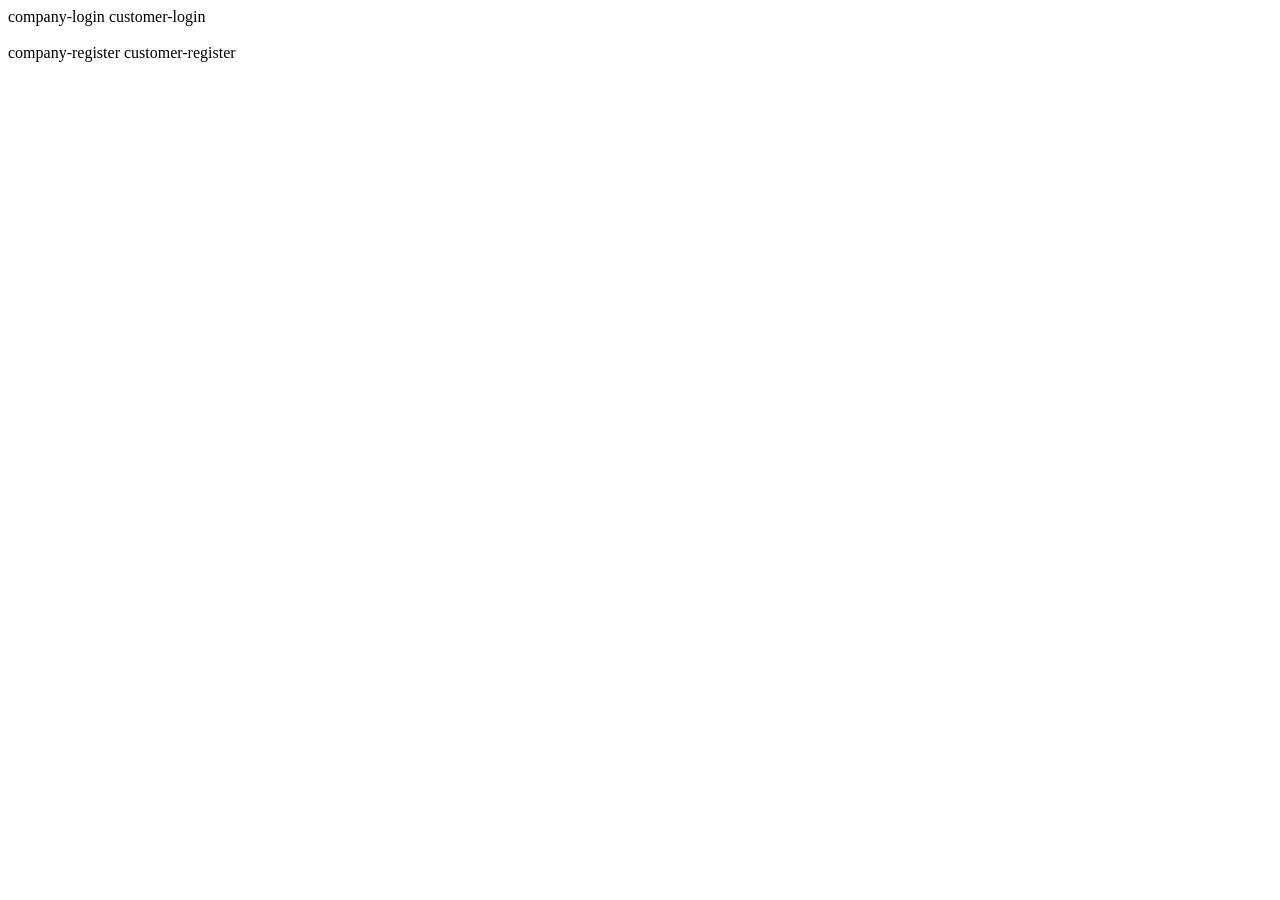
<file: src/main/resources/templates/index.html>
<!DOCTYPE html>
<html xmlns:th="http://www.thymeleaf.org" xmlns:sec="http://www.thymeleaf.org/thymeleaf-extras-springsecurity5">
<head>
<link th:replace="fragments/head :: headerFragment" />
</head>
<body>

	<div th:insert="~{fragments/navbar :: navbar}" th:remove="tag"></div>

	<div class="container">
		<a class="btn btn-primary btn-sm" th:href="${@environment.getProperty('app.company.login')}" role="button">company-login</a>
		<a class="btn btn-primary btn-sm" th:href="${@environment.getProperty('app.customer.login')}" role="button">customer-login</a>
		<br> <br> <a class="btn btn-primary btn-sm" th:href="${@environment.getProperty('app.company.register')}"
			role="button">company-register</a> <a class="btn btn-primary btn-sm"
			th:href="${@environment.getProperty('app.customer.register')}" role="button">customer-register</a>
	</div>
	
	<div th:insert="~{fragments/assets :: assets}" th:remove="tag"></div>

</body>
</html>
</file>
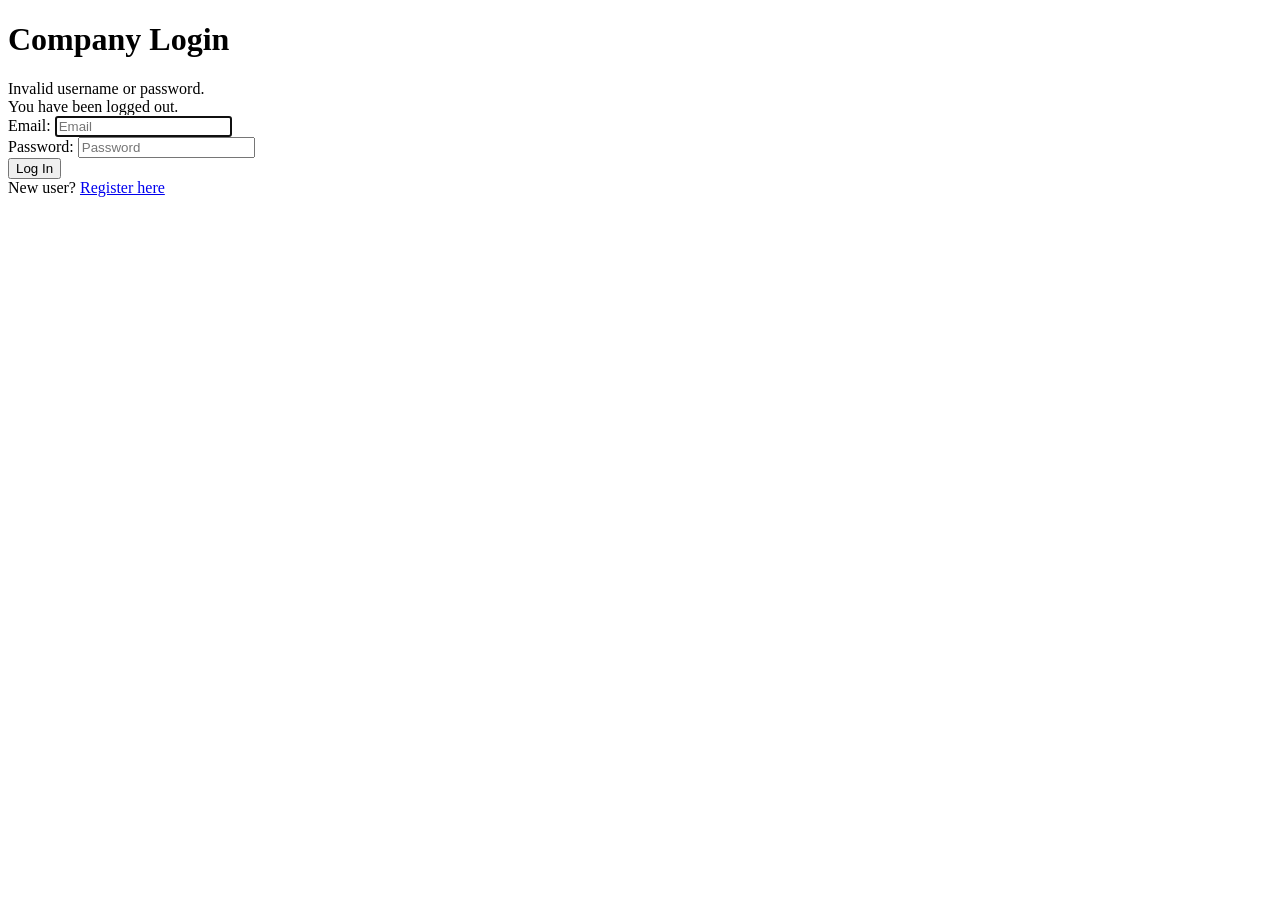
<file: src/main/resources/templates/company-login.html>
<!DOCTYPE html>
<html xmlns:th="http://www.thymeleaf.org" xmlns:sec="http://www.thymeleaf.org/thymeleaf-extras-springsecurity5">
<head>
<link th:replace="fragments/head :: headerFragment" />
</head>
<body>

	<div th:insert="~{fragments/navbar :: navbar}" th:remove="tag"></div>

	<div class="row">
		<div class="col-md-6 col-md-offset-3" style="margin: auto">

			<h1>Company Login</h1>

			<form th:action="${@environment.getProperty('app.company.login')}" method="POST" style="margin: auto;">
				<div th:if="${param.error}">
					<div class="alert alert-danger">Invalid username or password.</div>
				</div>
				<div th:if="${param.logout}">
					<div class="alert alert-info">You have been logged out.</div>
				</div>
				<div class="form-group">
					<label for="username">Email</label>: <input type="text" id="username" name="username" class="form-control"
						autofocus="autofocus" placeholder="Email" />
				</div>
				<div class="form-group">
					<label for="password">Password</label>: <input type="password" id="password" name="password" class="form-control"
						placeholder="Password" />
				</div>
				<div class="form-group">
					<div class="row">
						<div class="col-sm-6 col-sm-offset-3">
							<input type="submit" name="login-submit" id="login-submit" class="form-control btn btn-primary" value="Log In" />
						</div>
					</div>
				</div>
				<input type="hidden" name="${_csrf.parameterName}" value="${_csrf.token}" />
				<div class="form-group">
					<span>New user? <a href="/" th:href="${@environment.getProperty('app.company.register')}">Register here</a></span>
				</div>
			</form>

		</div>
	</div>

	<div th:insert="~{fragments/assets :: assets}" th:remove="tag"></div>

</body>
</html>
</file>
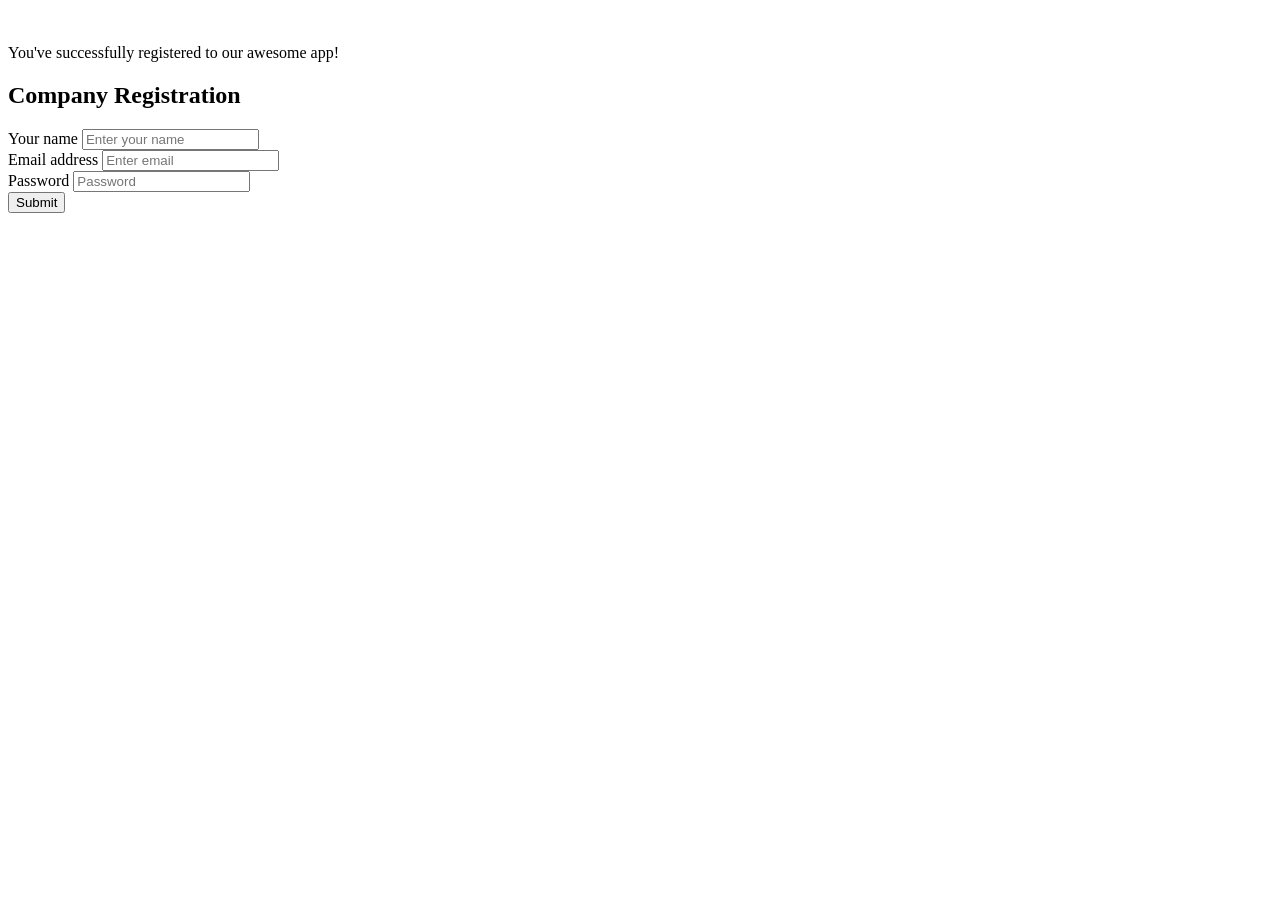
<file: src/main/resources/templates/company-register.html>
<!DOCTYPE html>
<html xmlns:th="http://www.thymeleaf.org" xmlns:sec="http://www.thymeleaf.org/thymeleaf-extras-springsecurity5">
<head>
<link th:replace="fragments/head :: headerFragment" />
</head>
<body>

	<div th:insert="~{fragments/navbar :: navbar}" th:remove="tag"></div>

	<br>
	<br>

	<div class="container">
		<div class="row">
			<div class="col-md-6 col-md-offset-3" style="margin: auto">

				<div th:if="${param.success}">
					<div class="alert alert-info">You've successfully registered to our awesome app!</div>
				</div>

				<h2>Company Registration</h2>
				<form th:action="${@environment.getProperty('app.company.register')}" th:object="${company}" method="post">
					<div class="form-group">
						<label for="exampleInputName1">Your name</label> <input type="text" th:field="*{name}" class="form-control"
							id="exampleInputName1" placeholder="Enter your name">
					</div>
					<div class="form-group">
						<label for="exampleInputEmail1">Email address</label> <input type="email" th:field="*{email}" class="form-control"
							id="exampleInputEmail1" aria-describedby="emailHelp" placeholder="Enter email">
					</div>
					<div class="form-group">
						<label for="exampleInputPassword1">Password</label> <input type="password" th:field="*{password}"
							class="form-control" id="exampleInputPassword1" placeholder="Password">
					</div>
					<button type="submit" class="btn btn-primary">Submit</button>
				</form>
			</div>
		</div>
	</div>

	<div th:insert="~{fragments/assets :: assets}" th:remove="tag"></div>

</body>
</html>
</file>
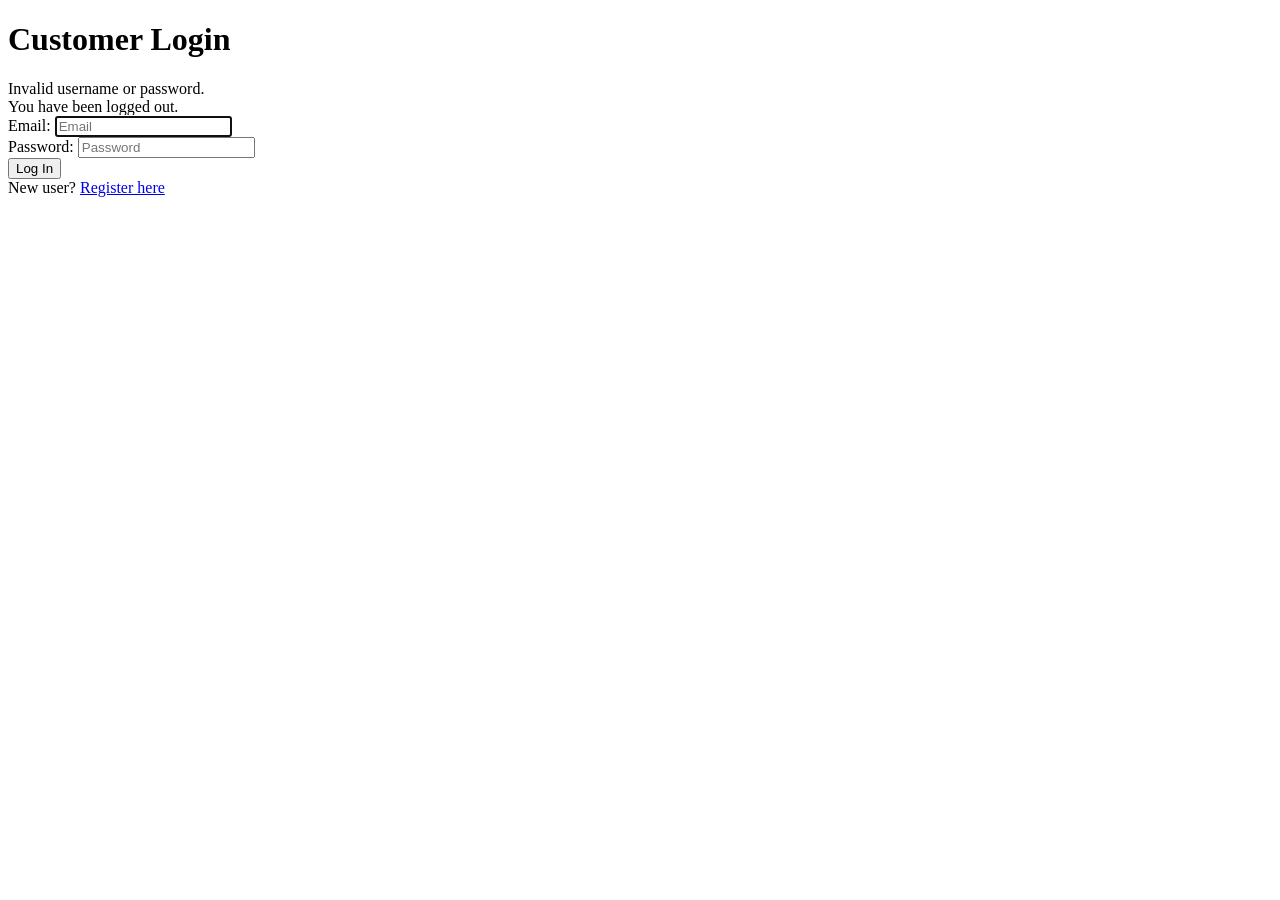
<file: src/main/resources/templates/customer-login.html>
<!DOCTYPE html>
<html xmlns:th="http://www.thymeleaf.org" xmlns:sec="http://www.thymeleaf.org/thymeleaf-extras-springsecurity5">
<head>
<link th:replace="fragments/head :: headerFragment" />
</head>
<body>

	<div th:insert="~{fragments/navbar :: navbar}" th:remove="tag"></div>

	<div class="container">
		<div class="row">
			<div class="col-md-6 col-md-offset-3" style="margin: auto">

				<h1>Customer Login</h1>

				<form th:action="${@environment.getProperty('app.customer.login')}" method="post">
					<div th:if="${param.error}">
						<div class="alert alert-danger">Invalid username or password.</div>
					</div>
					<div th:if="${param.logout}">
						<div class="alert alert-info">You have been logged out.</div>
					</div>
					<div class="form-group">
						<label for="username">Email</label>: <input type="text" id="username" name="username" class="form-control"
							autofocus="autofocus" placeholder="Email" />
					</div>
					<div class="form-group">
						<label for="password">Password</label>: <input type="password" id="password" name="password" class="form-control"
							placeholder="Password" />
					</div>
					<div class="form-group">
						<div class="row">
							<div class="col-sm-6 col-sm-offset-3">
								<input type="submit" name="login-submit" id="login-submit" class="form-control btn btn-primary" value="Log In" />
							</div>
						</div>
					</div>
					<div class="form-group">
						<span>New user? <a href="/" th:href="${@environment.getProperty('app.customer.register')}">Register
								here</a></span>
					</div>
				</form>

			</div>
		</div>
	</div>

	<div th:insert="~{fragments/assets :: assets}" th:remove="tag"></div>

</body>
</html>
</file>
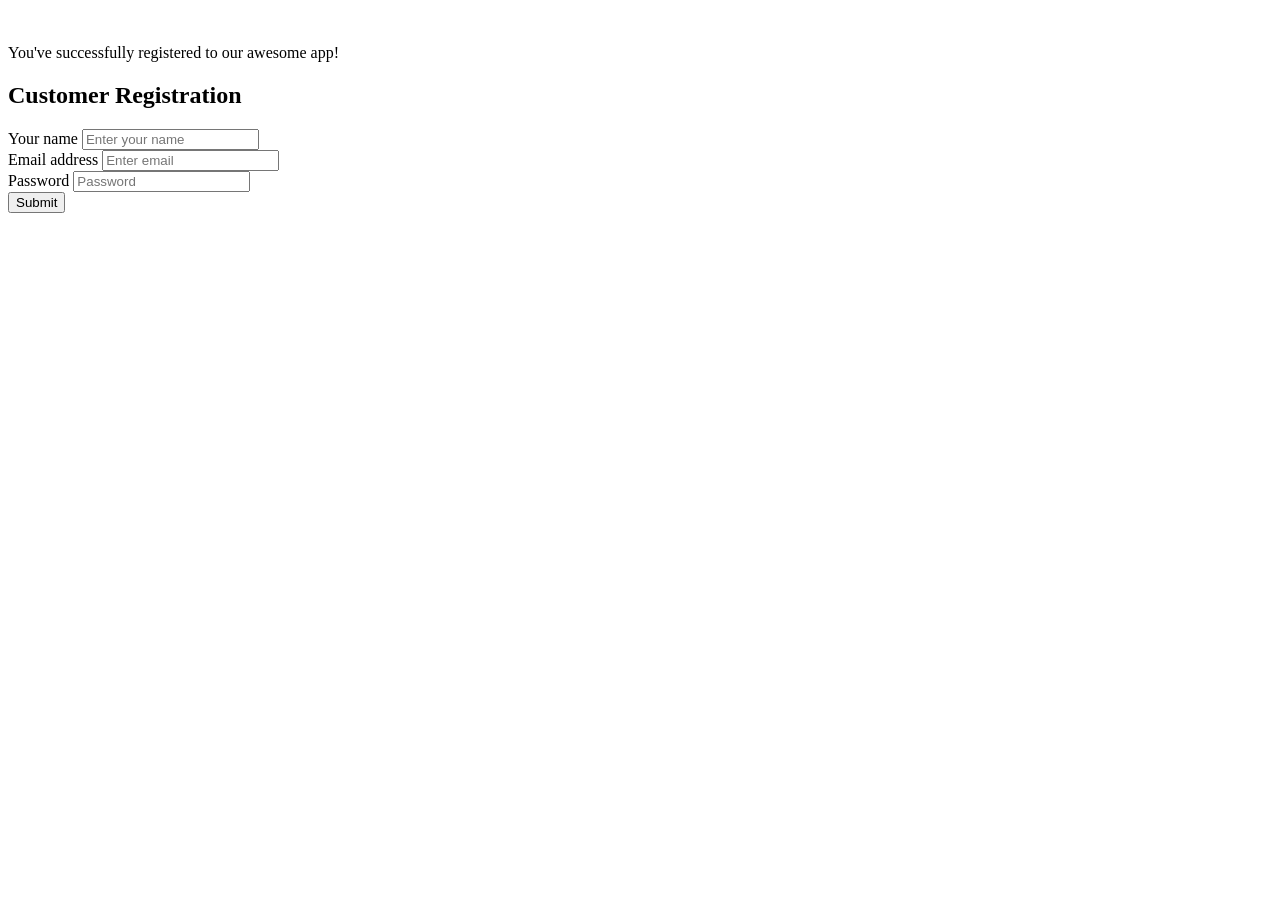
<file: src/main/resources/templates/customer-register.html>
<!DOCTYPE html>
<html xmlns:th="http://www.thymeleaf.org" xmlns:sec="http://www.thymeleaf.org/thymeleaf-extras-springsecurity5">
<head>
<link th:replace="fragments/head :: headerFragment" />
</head>
<body>

	<div th:insert="~{fragments/navbar :: navbar}" th:remove="tag"></div>

	<br>
	<br>

	<div class="container">
		<div class="row">
			<div class="col-md-6 col-md-offset-3" style="margin: auto">

				<div th:if="${param.success}">
					<div class="alert alert-info">You've successfully registered to our awesome app!</div>
				</div>

				<h2>Customer Registration</h2>
				<form th:action="${@environment.getProperty('app.customer.register')}" th:object="${customer}" method="post">
					<div class="form-group">
						<label for="exampleInputName1">Your name</label> <input type="text" th:field="*{name}" class="form-control"
							id="exampleInputName1" placeholder="Enter your name">
					</div>
					<div class="form-group">
						<label for="exampleInputEmail1">Email address</label> <input type="email" th:field="*{email}" class="form-control"
							id="exampleInputEmail1" aria-describedby="emailHelp" placeholder="Enter email">
					</div>
					<div class="form-group">
						<label for="exampleInputPassword1">Password</label> <input type="password" th:field="*{password}"
							class="form-control" id="exampleInputPassword1" placeholder="Password">
					</div>
					<button type="submit" class="btn btn-primary">Submit</button>
				</form>
			</div>
		</div>
	</div>


	<div th:insert="~{fragments/assets :: assets}" th:remove="tag"></div>

</body>
</html>
</file>
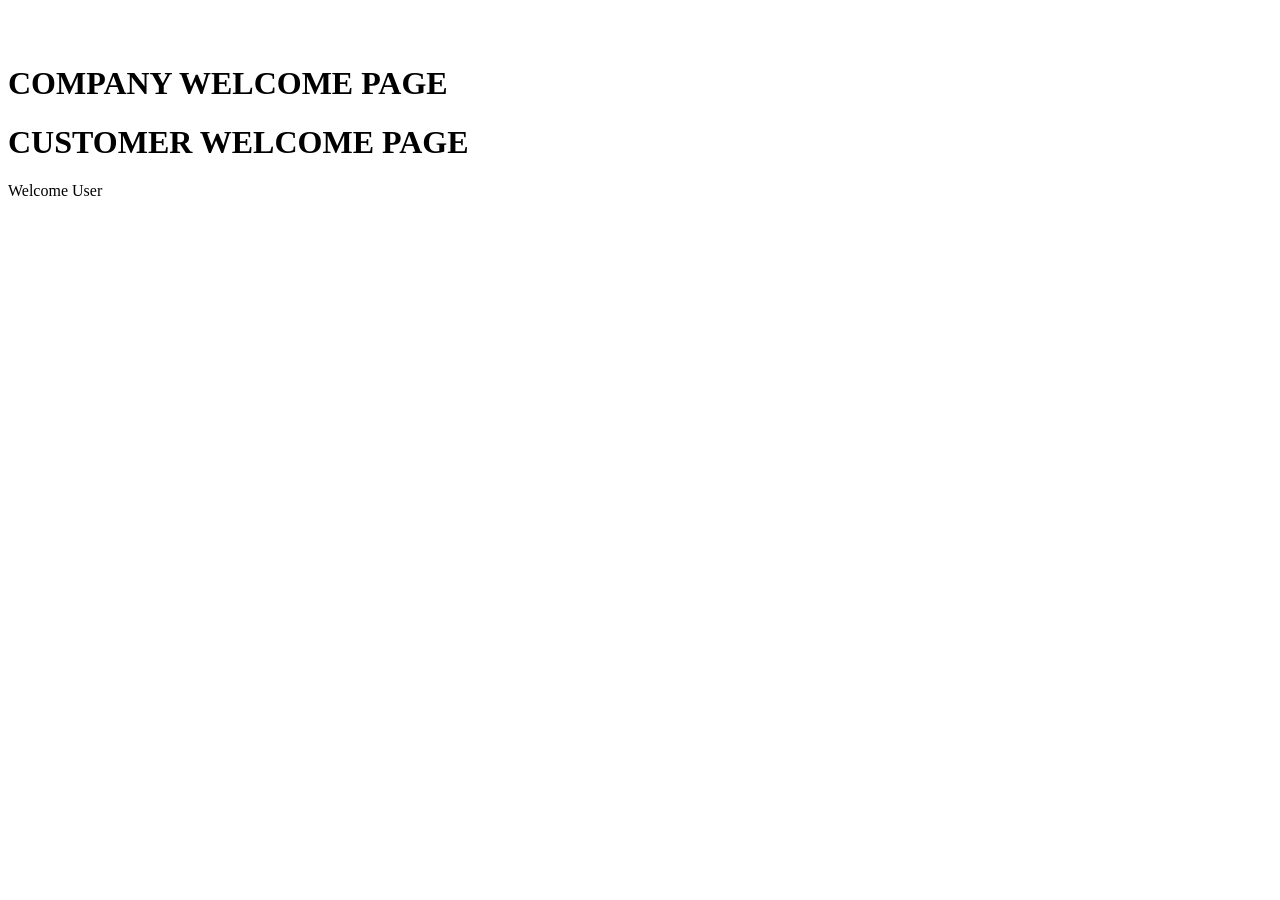
<file: src/main/resources/templates/welcome.html>
<!DOCTYPE html>
<html xmlns:th="http://www.thymeleaf.org" xmlns:sec="http://www.thymeleaf.org/thymeleaf-extras-springsecurity5">
<head>
<link th:replace="fragments/head :: headerFragment"/>
<link th:replace="~{fragments/assets :: assets}"/>
</head>
<body>

	<div th:insert="~{fragments/navbar :: navbar}" th:remove="tag"></div>

	<br>
	<br>
	<div class="container">
		<div sec:authorize="hasRole('ROLE_COMPANY')">
			<h1>COMPANY WELCOME PAGE</h1>
		</div>

		<div sec:authorize="hasRole('ROLE_CUSTOMER')">
			<h1>CUSTOMER WELCOME PAGE</h1>
		</div>

		<p>
			Welcome <span sec:authentication="principal.username">User</span>
		</p>

		<div th:insert="~{fragments/product :: company-products}"></div>
		<div th:insert="~{fragments/welcome-for-customer :: welcome-customer}"></div>
		<div th:insert="~{fragments/welcome-for-company :: welcome-company}"></div>
	</div>

	<div th:insert="~{fragments/assets :: assets}" th:remove="tag"></div>

</body>
</html>
</file>
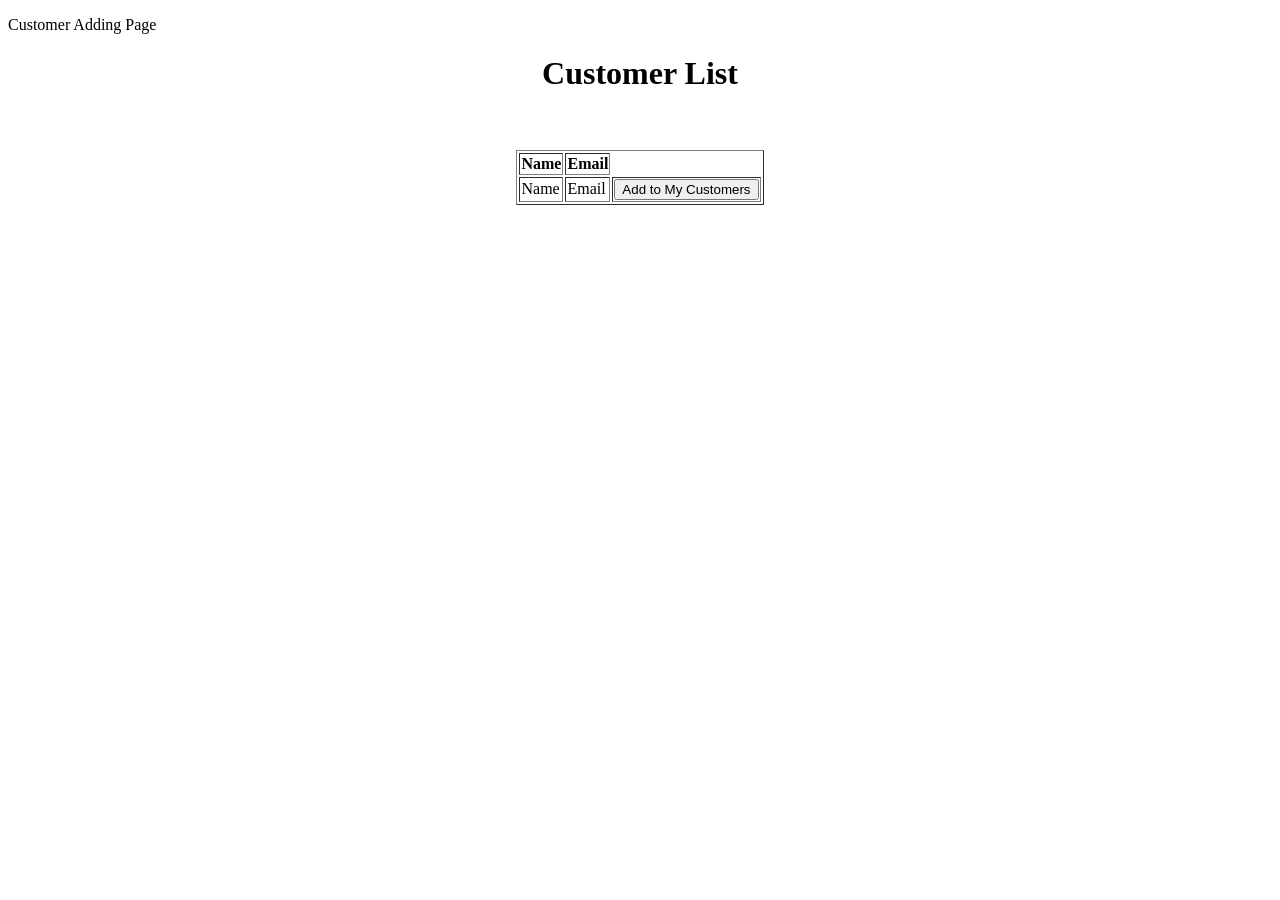
<file: src/main/resources/templates/company/add-customer.html>
<!DOCTYPE html>
<html xmlns:th="http://www.thymeleaf.org" xmlns:sec="http://www.thymeleaf.org/thymeleaf-extras-springsecurity5">
<head>
<link th:replace="fragments/head :: headerFragment" />
</head>
<body>

	<div th:insert="~{fragments/navbar :: navbar}" th:remove="tag"></div>

	<div class="container">
		<p>Customer Adding Page</p>
	</div>

	<div align="center">
		<h1>Customer List</h1>
		<br /> <br />
		<table border="1">
			<thead>
				<tr>
					<th>Name</th>
					<th>Email</th>
				</tr>
			</thead>
			<tbody>
				<tr th:each="customer : ${listCustomers}">
					<td th:text="${customer.name}">Name</td>
					<td th:text="${customer.email}">Email</td>
					<td>
						<form th:action="@{'/company/add-customer/' + ${customer.id}}" method="post">
							<button type="submit" name="add-button" value="add-button" class="btn-link">Add to My Customers</button>
						</form>
					</td>
				</tr>
			</tbody>
		</table>
	</div>

	<div th:insert="~{fragments/assets :: assets}" th:remove="tag"></div>

</body>
</html>
</file>
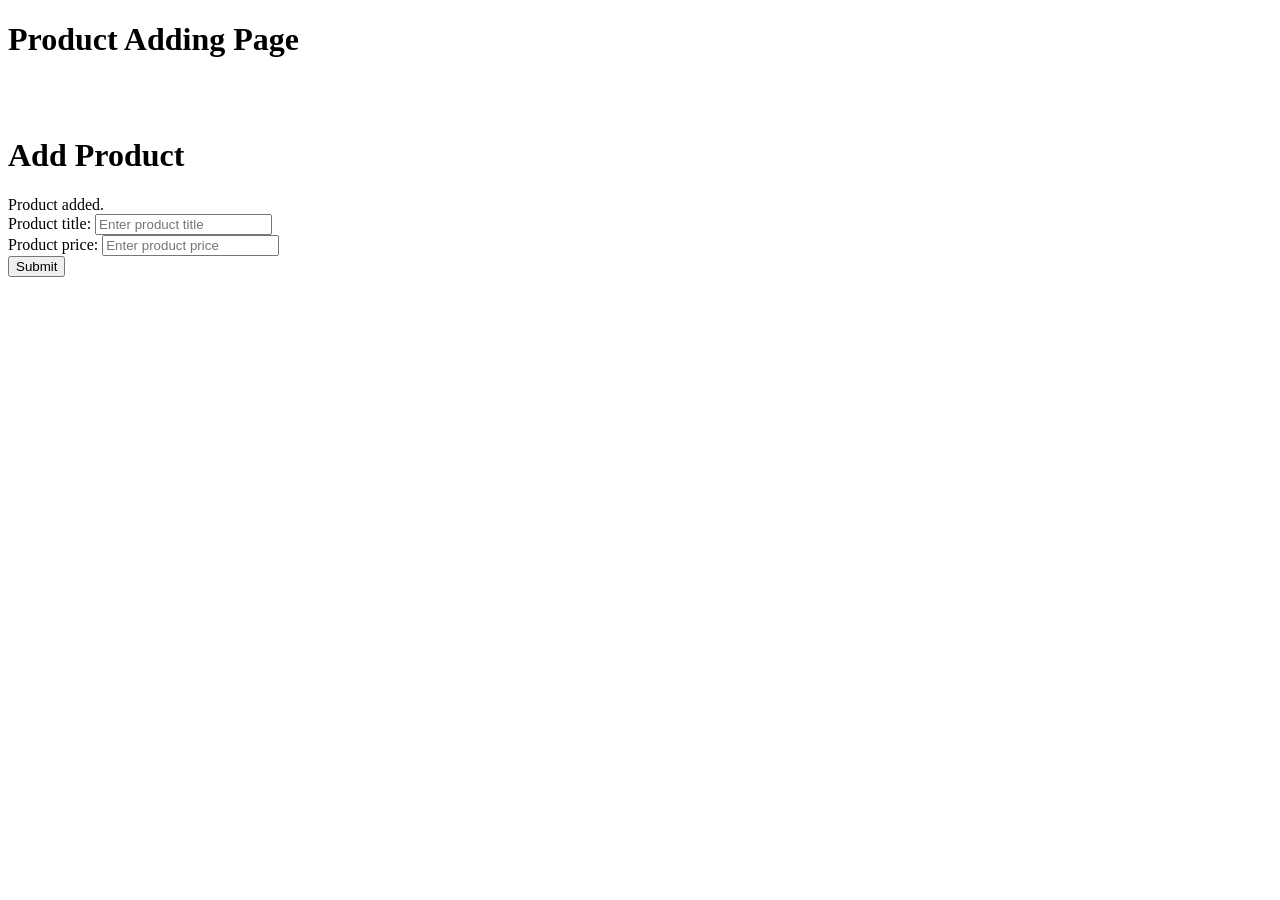
<file: src/main/resources/templates/company/add-product.html>
<!DOCTYPE html>
<html xmlns:th="http://www.thymeleaf.org" xmlns:sec="http://www.thymeleaf.org/thymeleaf-extras-springsecurity5">
<head>
<link th:replace="fragments/head :: headerFragment" />
</head>
<body>

	<div th:insert="~{fragments/navbar :: navbar}" th:remove="tag"></div>

	<div class="container">
		<h1>Product Adding Page</h1>
	</div>

	<div class="col-md-6 col-md-offset-3" style="margin: auto">
		<br /> <br />
		<h1>Add Product</h1>
		<form th:action="@{/company/add-product/save?success}" th:object="${product}" method="post">
			<div th:if="${param.success}">
				<div class="alert alert-info">Product added.</div>
			</div>
			<div class="form-group">
				<label for="exampleInputName1">Product title:</label> <input type="text" th:field="*{title}" class="form-control"
					id="exampleInputName1" placeholder="Enter product title" />
			</div>
			<div class="form-group">
				<label for="exampleInputName1">Product price:</label> <input type="text" th:field="*{price}" class="form-control"
					id="exampleInputName1" placeholder="Enter product price">
			</div>
			<button type="submit" class="btn btn-primary">Submit</button>
		</form>
	</div>

	<div th:insert="~{fragments/assets :: assets}" th:remove="tag"></div>

</body>
</html>
</file>
